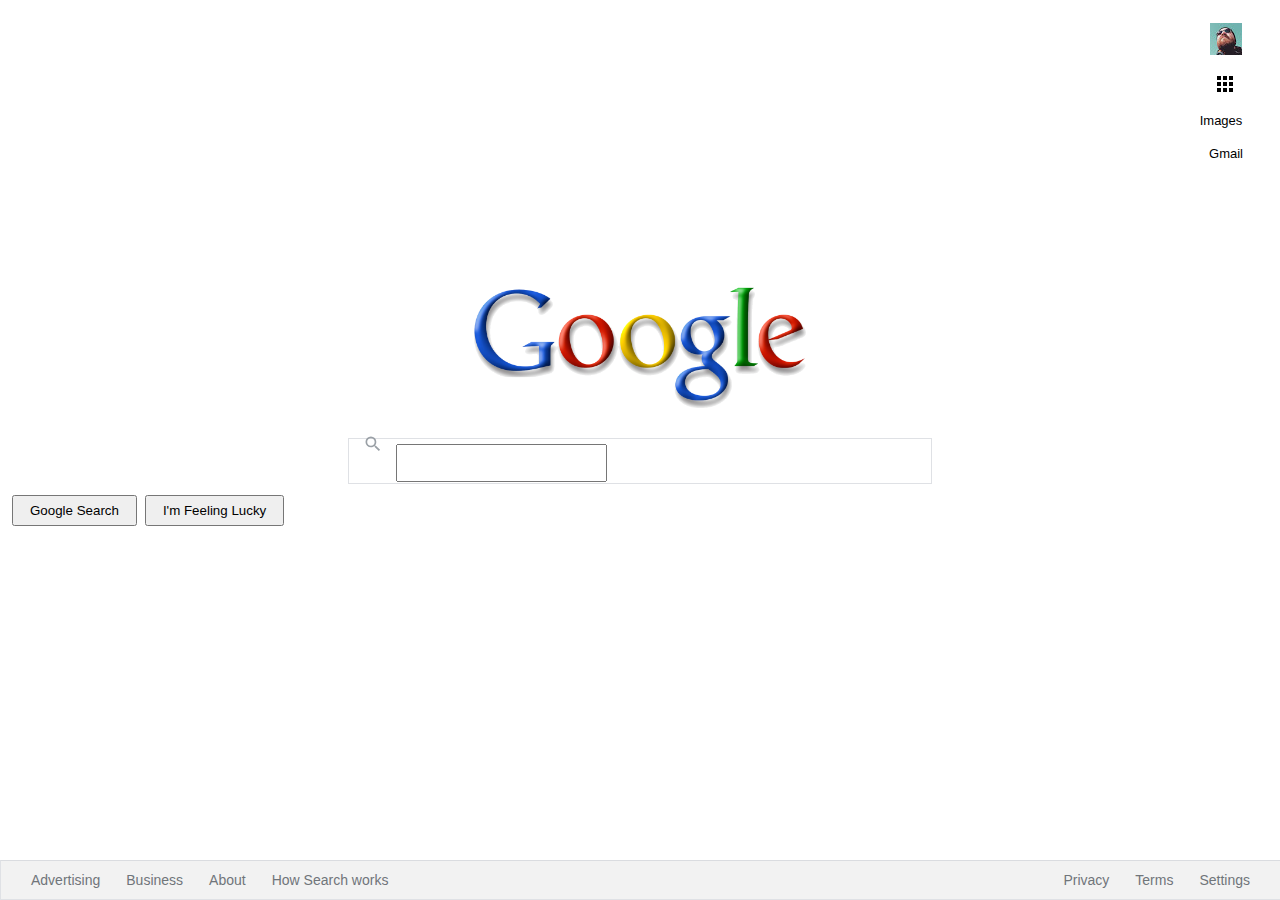
<file: css-odev2-google_homepage/index.html>
<!DOCTYPE html>
<html lang="en">
  <head>
    <meta charset="UTF-8" />
    <meta name="viewport" content="width=device-width, initial-scale=1.0" />
    <link rel="stylesheet" href="css/style.css" />
    <title>Google</title>
  </head>
  <body>
    <div class="panel">
      <div class="navbar">
        <ul class="header">
          <li class="pic headerli">
            <a href="https://www.github.com/cengizcmataraci" target="_blank">
              <img
                src="assets/profilepic.jpg"
                alt=""
                style="margin-right: 1px;"
              />
            </a>
          </li>
          <li style="margin: 8px" class="headerli">
            <a href="https://www.google.com.tr/intl/en/about/products?tab=wh"
              ><img src="assets/appsbutton.svg" alt="" style="width: 16px; height: 16px; margin-right: 3px;"></a
            >
          </li>
          <li style="margin: 8px; margin-left: -2px;" class="headerli">
            <a
              href="https://www.google.com.tr/imghp?hl=en&tab=wi&authuser=0&ogbl"
              >Images</a
            >
          </li>
          <li style="margin: 8px" class="headerli">
            <a href="https://mail.google.com/mail/?tab=wm&authuser=0&ogbl"
              >Gmail</a
            >
          </li>
        </ul>
      </div>
      <div class="container">
        <img
          src="assets/googlefirstlogo.png"
          width="350px"
          alt=""
        />
      </div>
      <div class="search-area">
        <div class="search">
          <div class="search-img">
            <span>
              <svg
                focusable="false"
                xmlns="http://www.w3.org/2000/svg"
                viewBox="0 0 24 24"
              >
                <path
                  d="M15.5 14h-.79l-.28-.27A6.471 6.471 0 0 0 16 9.5 6.5 6.5 0 1 0 9.5 16c1.61 0 3.09-.59 4.23-1.57l.27.28v.79l5 4.99L20.49 19l-4.99-5zm-6 0C7.01 14 5 11.99 5 9.5S7.01 5 9.5 5 14 7.01 14 9.5 11.99 14 9.5 14z"
                ></path>
              </svg>
            </span>
          </div>
          <div class="input-enter">
            <div class="input-area">
              <input
                type="text"
                class="input"
                maxlength="2048"
                autofocus="true"
              />
            </div>
          </div>
        </div>
      </div>

      <div class="buttons">
        <a href=""
          ><button class="googlesearch">Google Search</button></a
        >
        <a href=""
          ><button class="feelinglucky">I'm Feeling Lucky</button></a
        >
      </div>
    </div>

    <nav class="bottom-footer">
      <ul class="footer">
        <li class="footerli">
          <a
            href="https://www.google.com/intl/en_tr/ads/?subid=ww-ww-et-g-awa-a-g_hpafoot1_1!o2&utm_source=google.com&utm_medium=referral&utm_campaign=google_hpafooter&fg=1"
            >Advertising</a
          >
        </li>
        <li class="footerli">
          <a
            href="https://www.google.com/services/?subid=ww-ww-et-g-awa-a-g_hpbfoot1_1!o2&utm_source=google.com&utm_medium=referral&utm_campaign=google_hpbfooter&fg=1"
            >Business</a
          >
        </li>
        <li class="footerli">
          <a
            href="https://about.google/?utm_source=google-TR&utm_medium=referral&utm_campaign=hp-footer&fg=1"
            >About</a
          >
        </li>
        <li class="footerli">
          <a href="https://google.com/search/howsearchworks/?fg=1"
            >How Search works</a
          >
        </li>

        <li class="footerli" style="float: right; margin-right: 35px">
          <a href="https://www.google.com/preferences?hl=en">Settings</a>
        </li>

        <li class="footerli" style="float: right">
          <a href="https://policies.google.com/terms?hl=en-TR&fg=1">Terms</a>
        </li>

        <li class="footerli" style="float: right">
          <a href="https://policies.google.com/privacy?hl=en-TR&fg=1">Privacy</a>
        </li>
      </ul>
    </nav>
  </body>
</html>
</file>
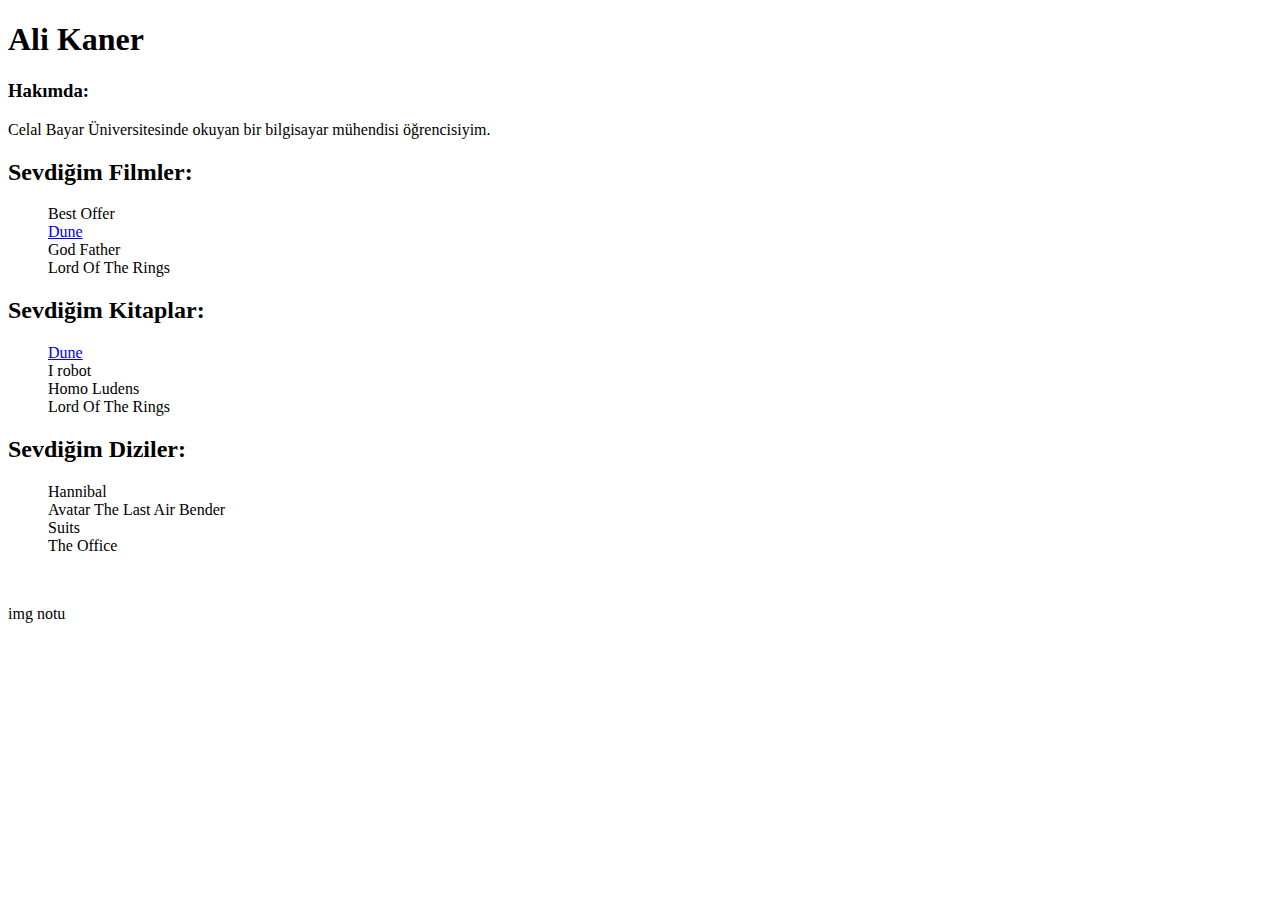
<file: Patika_html_ödev1.html>
<!DOCTYPE html>
<html>
    <head>
        <title>
            Patike ödevi
        </title>
    </head>
    <body>
        <h1>
            Ali Kaner
        </h1>
        <h3>
            Hakımda:
        </h3>
        <p>
            Celal Bayar Üniversitesinde okuyan bir bilgisayar mühendisi öğrencisiyim.
        </p>
        <h2>
            Sevdiğim Filmler:
        </h2>
        <ol style="list-style: none;">
            <li> Best Offer</li>
            <li><a href='https://www.imdb.com/title/tt1160419/'>Dune</a></li>
            <li> God Father</li>
            <li> Lord Of The Rings</li>
        </ol>
        <h2>
            Sevdiğim Kitaplar:
        </h2>
        <ol style="list-style: none;">
            <li><a href='https://books.google.com.tr/books/about/Dune.html?id=B1hSG45JCX4C&redir_esc=y'>Dune</a></li>
            <li> I robot</li>
            <li> Homo Ludens</li>
            <li> Lord Of The Rings</li>
        </ol>
        <h2>
            Sevdiğim Diziler:
        </h2>
        <ol style="list-style: none;">
            <li> Hannibal</li>
            <li> Avatar The Last Air Bender</li>
            <li> Suits</li>
            <li> The Office</li>
        </ol>

        <img href=""/>
        <p>
            img notu 
        </p>
    </body>
</html>
</file>
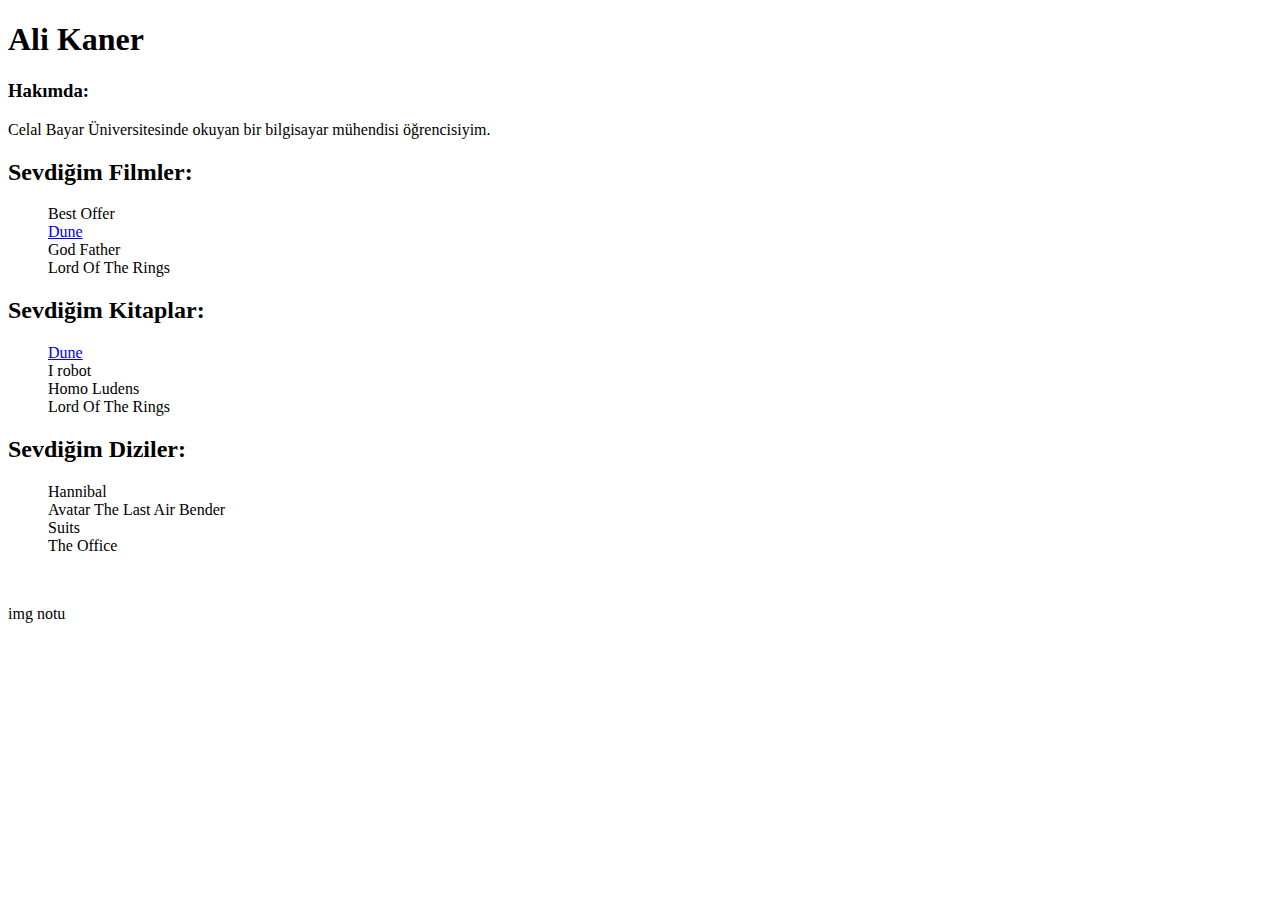
<file: Patika_html_ödev2.html>
<!DOCTYPE html>
<html>
    <head>
        <title>
            Patike ödevi
        </title>
    </head>
    <body>
        <h1>
            Ali Kaner
        </h1>
        <h3>
            Hakımda:
        </h3>
        <p>
            Celal Bayar Üniversitesinde okuyan bir bilgisayar mühendisi öğrencisiyim.
        </p>
        <h2>
            Sevdiğim Filmler:
        </h2>
        <ol style="list-style: none;">
            <li> Best Offer</li>
            <li><a href='https://www.imdb.com/title/tt1160419/'>Dune</a></li>
            <li> God Father</li>
            <li> Lord Of The Rings</li>
        </ol>
        <h2>
            Sevdiğim Kitaplar:
        </h2>
        <ol style="list-style: none;">
            <li><a href='https://books.google.com.tr/books/about/Dune.html?id=B1hSG45JCX4C&redir_esc=y'>Dune</a></li>
            <li> I robot</li>
            <li> Homo Ludens</li>
            <li> Lord Of The Rings</li>
        </ol>
        <h2>
            Sevdiğim Diziler:
        </h2>
        <ol style="list-style: none;">
            <li> Hannibal</li>
            <li> Avatar The Last Air Bender</li>
            <li> Suits</li>
            <li> The Office</li>
        </ol>
        <img href=""/>
        <p>
            img notu 
        </p>
    </body>
</html>
</file>
<file: css-odev2-google_homepage/css/style.css>
.header {
  list-style-type:none;
  margin: 10px;
  overflow: hidden;
  margin-right: 16px;
  font-family: arial,sans-serif;
  font-size: 13px;
  align-items:center
  
}

.headerli a {
  display: block;
  color: black;
  text-align: center;
  align-items: center;
  padding: 5px 5px;
  text-decoration: none;
  list-style-type:none;
}

.headerli a:hover {
  text-decoration: underline;
}

.container {
  text-align: center;
  margin: 100px;
}

.search-area {
  background: #fff;
  display: flex;
  border: 1px solid #dfe1e5;
  box-shadow: none;
  z-index: 3;
  height: 44px;
  margin: 0 auto;
  margin-top: -77px;
  width: 582px;
}

.search-area:hover {
box-shadow: 0 2px 3px 0 rgba(0,0,0,0.24), 0 2px 5px 0 rgba(0,0,0,0.19);
}
.navbar {
  display:flex;
  flex-direction: row-reverse;
  align-items: center;
  align-content: center;

}
.panel {
  align-items: center;
  align-content: center;
}
.search-img {
  display:inline-block;
  width: 20px;
  height: 10px;
}
.search {
  flex: 1;
  display: flex;
  padding: 5px 8px 0 16px;
  padding-left: 14px;
}

.search-img {
  display: flex;
  align-items: center;
  padding-right: 13px;
  margin-top: -5px;
}

.search-img span {
  color: #9aa0a6;
  height: 20px;
  width: 20px;
  margin-top: 0px;
  display: inline-block;
  fill: currentColor;
  line-height: 24px;
  position: relative;
}

.input-enter {
  display: flex;
  flex: 1;
  flex-wrap: wrap;
}

.input-area {
  color: transparent;
  flex: 100%;
  white-space: pre;
  font: 16px arial, sans-serif;
  line-height: 34px;
  height: 34px !important;
  display: block;
}

.input {
  margin: 0;
  padding: 0;
  color: rgba(0, 0, 0, 0.87);
  word-wrap: break-word;
  outline: none;
  display: flex;
  flex: 100%;
  margin-top: -68px;
  font: 16px arial, sans-serif;
  line-height: 34px;
  height: 34px !important;
  text-rendering: auto;
  letter-spacing: normal;
  word-spacing: normal;
  text-transform: none;
  text-indent: 0px;
  text-shadow: none;
  text-align: start;
  appearance: textfield;
  cursor: text;
}

.googlesearch {
  margin: 11px 4px;
  padding: 0 16px;
  line-height: 27px;
  min-width: 54px;
  text-align: center;
  cursor: pointer;
  user-select: none;
}

.feelinglucky {
  padding: 0 16px;
  line-height: 27px;
  min-width: 54px;
  text-align: center;
  cursor: pointer;
  user-select: none;
}

.footer {
  margin: 0;
  padding: 0;
  overflow: hidden;
  border: 1px solid #dfe1e5;
  border-top: 1px solid #dadce0;
  position: fixed;
  bottom: 0;
  width: 100%;
  margin-left: -8px;
  line-height: 10px;
  list-style-type: none;
  background-color: #f2f2f2 ;
}

.footerli {
  float: left;
}

.footerli a {
  display: block;
  color: #70757a;
  text-align: center;
  padding: 14px 16px;
  text-decoration: none;
  font-family: arial, sans-serif;
  font-size: 14px;
  margin-left: 14px;
  margin-right: -20px;
}

.footerli a:hover {
  text-decoration: underline;
}

.bottom-footer {
  display:flex;
  flex-direction: column;

}
</file>
